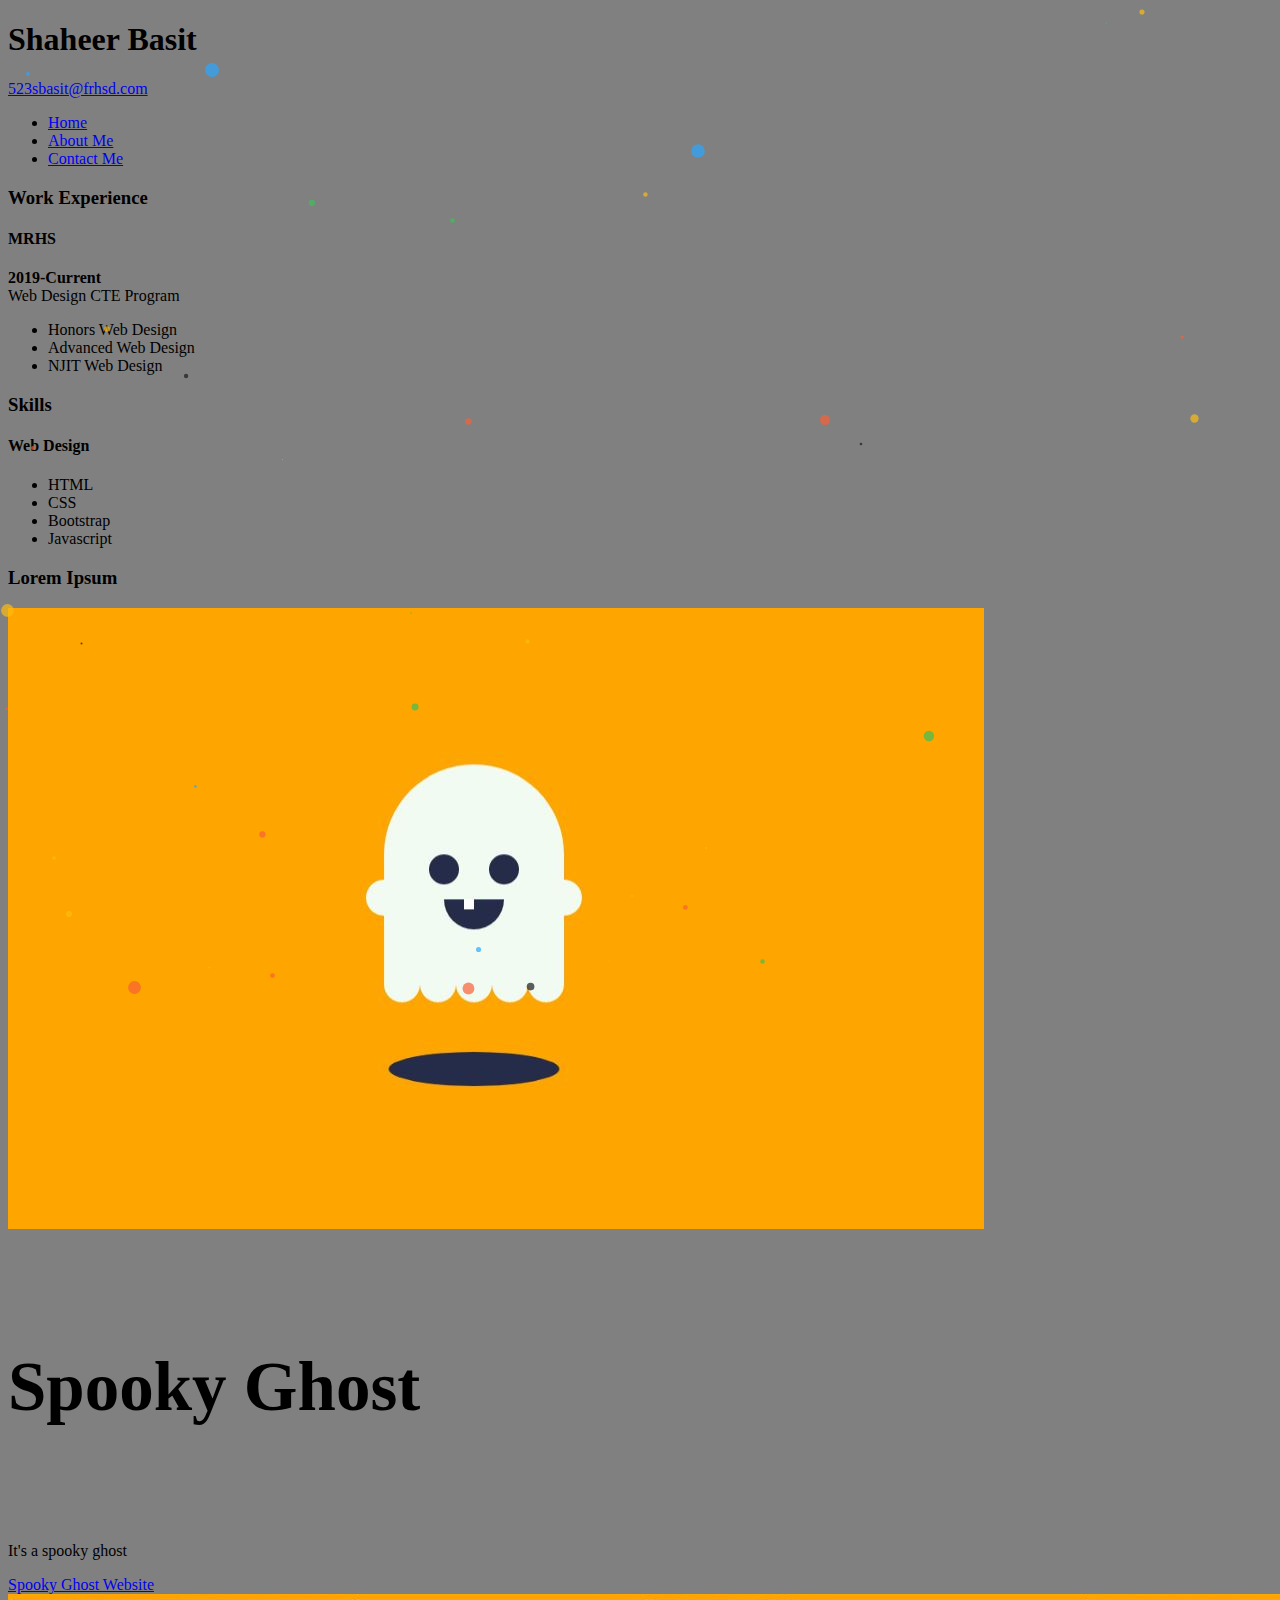
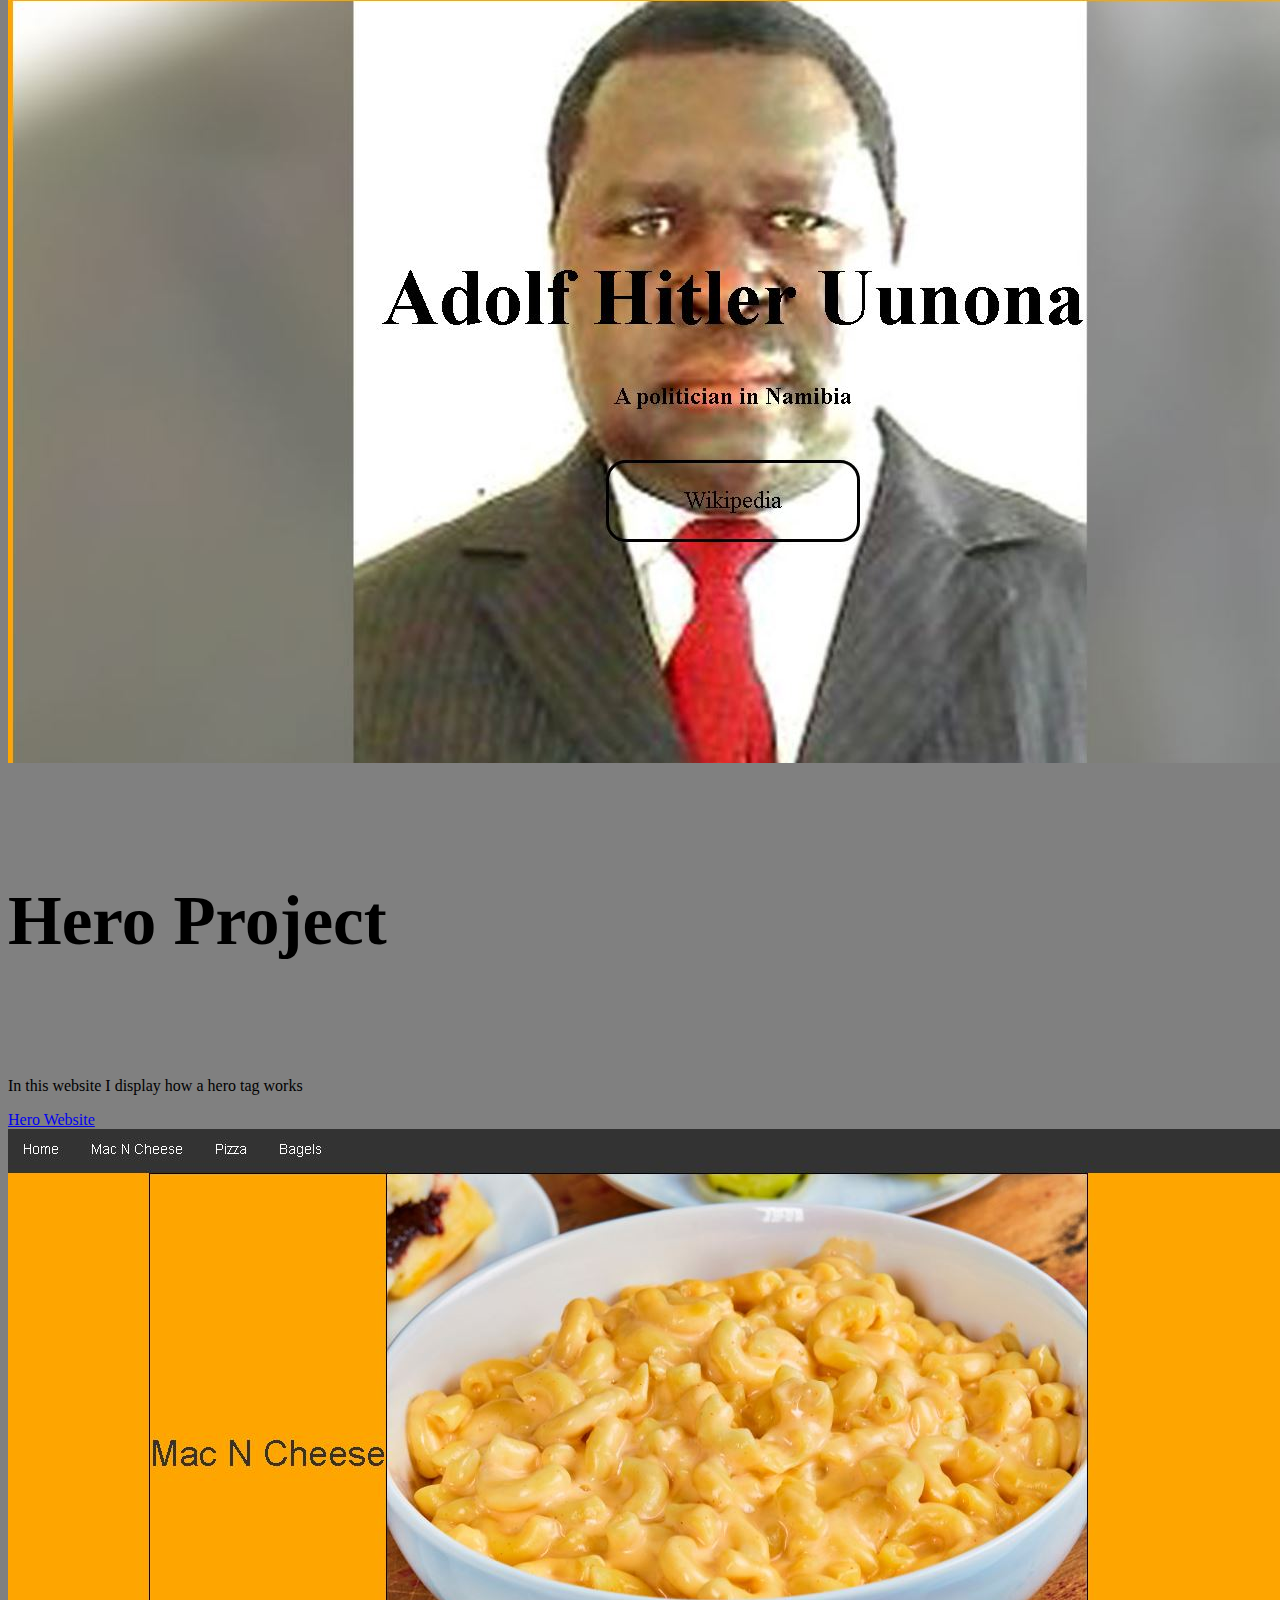
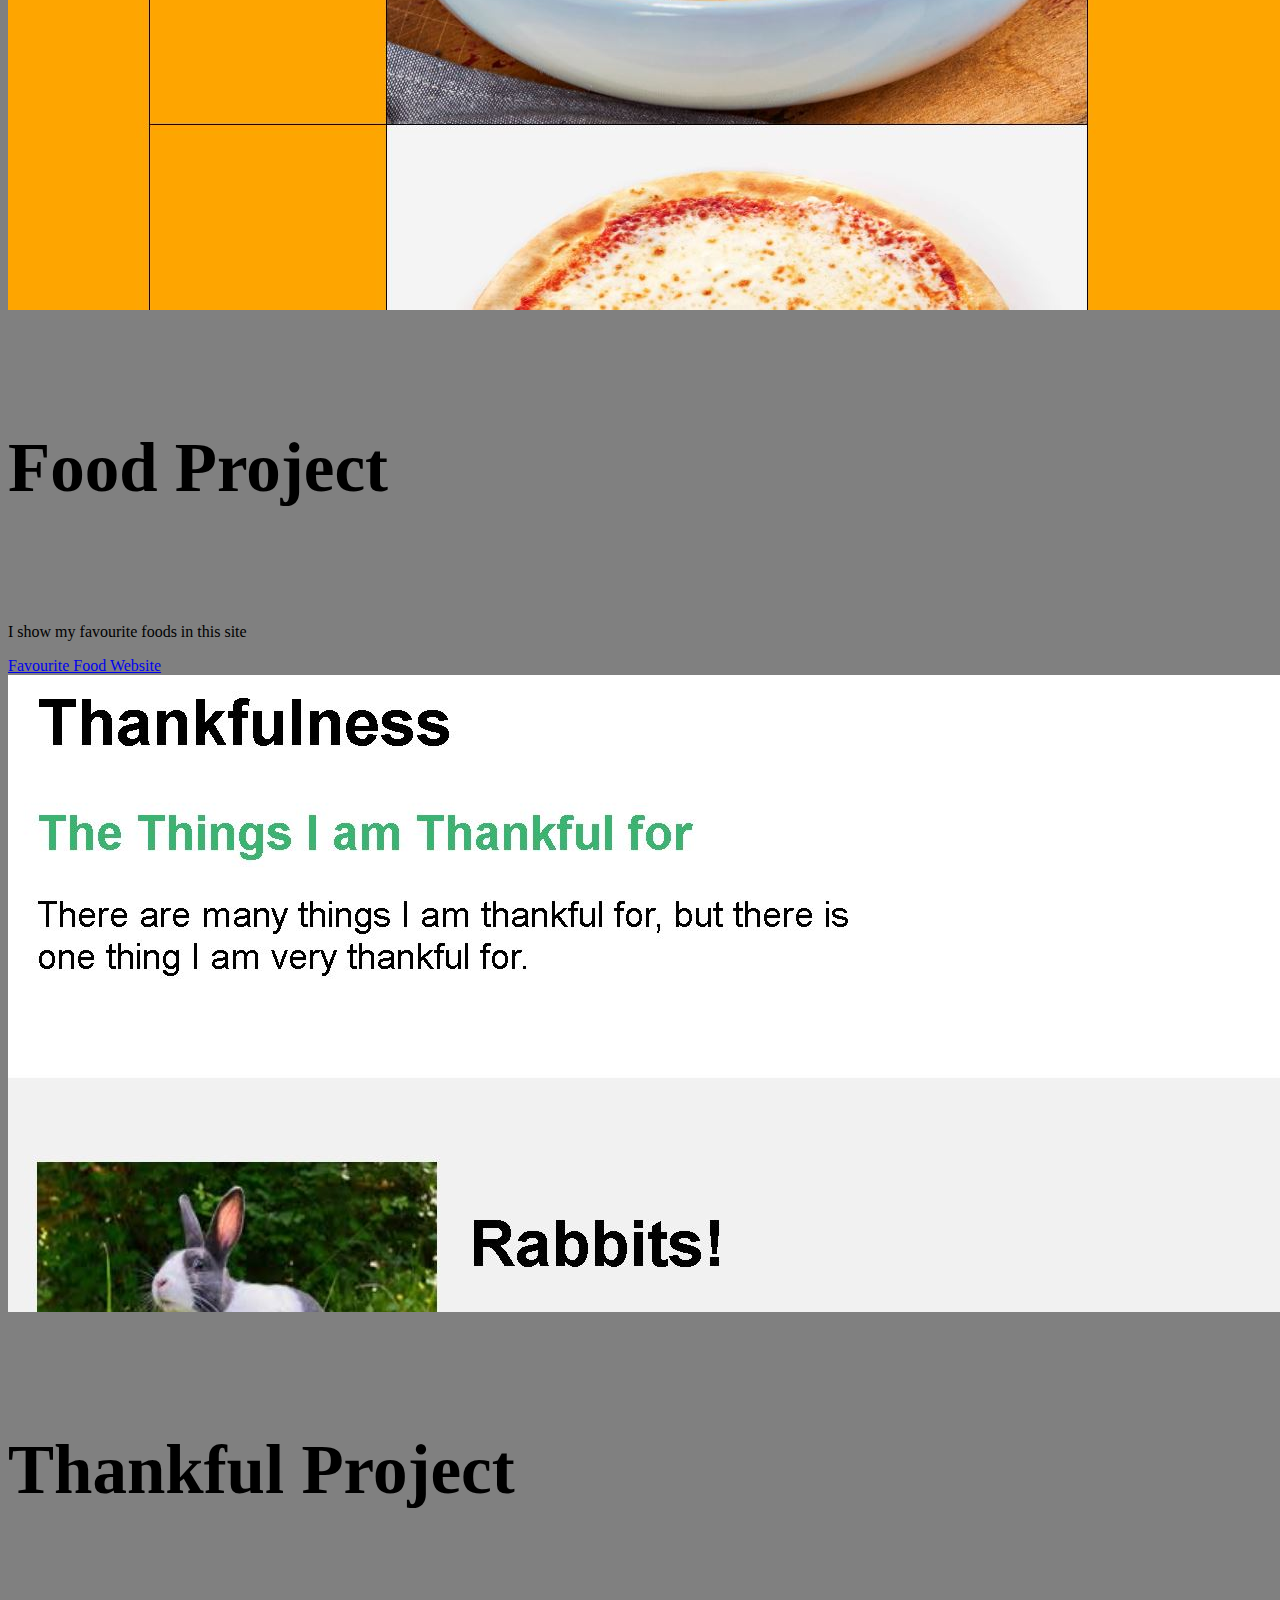
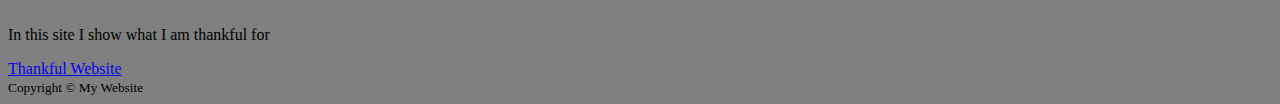
<file: index.html>
<!doctype html>
<html lang="en">

<head>
  <!-- Required meta tags -->
  <meta charset="utf-8">
  <meta name="viewport" content="width=device-width, initial-scale=1">

  <!-- Bootstrap CSS -->
  <link href="https://cdn.jsdelivr.net/npm/bootstrap@5.0.2/dist/css/bootstrap.min.css" rel="stylesheet" integrity="sha384-EVSTQN3/azprG1Anm3QDgpJLIm9Nao0Yz1ztcQTwFspd3yD65VohhpuuCOmLASjC" crossorigin="anonymous">
<link rel="stylesheet" href="style.css">

</head>

<body>
  <script source="script.js">
  // Some random colors
  const colors = ["#3CC157", "#2AA7FF", "#1B1B1B", "#FCBC0F", "#F85F36"];
  const numBalls = 50;
  const balls = [];

  for (let i = 0; i < numBalls; i++) {
    let ball = document.createElement("div");
    ball.classList.add("ball");
    ball.style.background = colors[Math.floor(Math.random() * colors.length)];
    ball.style.left = `${Math.floor(Math.random() * 95)}vw`;
    ball.style.top = `${Math.floor(Math.random() * 110)}vh`;
    ball.style.transform = `scale(${Math.random()})`;
    ball.style.width = `${Math.random()}em`;
    ball.style.height = ball.style.width;

    balls.push(ball);
    document.body.append(ball);
  }

  // Keyframes
  balls.forEach((el, i, ra) => {
    let to = {
      x: Math.random() * (i % 1 === 0 ? -10 : 10),
      y: Math.random() * 10
    };

    let anim = el.animate(
      [
        { transform: "translate(0, 0)" },
        { transform: `translate(${to.x}rem, ${to.y}rem)` }
      ],
      {
        duration: (Math.random() + 1) * 2500, // random duration
        direction: "alternate",
        fill: "both",
        iterations: Infinity,
        easing: "ease-in-out"
      }
    );
  });
  </script>
  <!-- Intro Header -->
  <div class="container my-5">
    <h1 class="display-1">Shaheer Basit</h1>

    <a href="mailto:523sbasit@frhsd.com" type="button" class="btn btn-outline-primary">523sbasit@frhsd.com</a>
  </div>

  <!-- Navigation Bar-->
  <div class="container">
    <ul class="nav nav-pills">
      <li class="nav-item ">
        <a class="nav-link active" aria-current="page" href="index.html">Home</a>
      </li>
      <li class="nav-item active">
        <a class="nav-link active" aria-current="page" href="aboutme.html">About Me</a>
      </li>
      <li class="nav-item active">
        <a class="nav-link active" aria-current="page" href="contactme.html">Contact Me</a>
      </li>
    </ul>
  </div>
  <!-- Work Experience-->
  <div class="container mt-5">
    <div class="row">
      <div class="col">
        <h3 class="mb-3">Work Experience</h3>
        <!-- Job#1 -->
        <div class="card mb-3">
          <div class="card-body">
            <div class="mx-3">
              <h4>MRHS</h4>
              <div><strong>2019-Current</strong></div>
              Web Design CTE Program
            </div>
            <ul class="list-group list-group-flush mt-2">
              <li class="list-group-item">Honors Web Design</li>
              <li class="list-group-item">Advanced Web Design</li>
              <li class="list-group-item">NJIT Web Design</li>
            </ul>
          </div>
        </div>
      </div>

      <!--Skills-->
      <div class="col">
        <h3 class="mb-3">Skills</h3>
        <!--Skills #1-->
        <div class="card mb-3">
          <div class="card-body">
            <div class="mx-3">
              <h4>Web Design</h4>
              <ul>
                <li>HTML</li>
                <li>CSS</li>
                <li>Bootstrap</li>
                <li>Javascript</li>
              </ul>
            </div>
          </div>
        </div>
      </div>
    </div>
  </div>
  <!--Portfolio-->
  <div class="container">
    <h3>Lorem Ipsum</h3>
    <div class="row">
      <!--First Project-->
      <div class="col-md-3 text-center">
        <div class="card">
          <img src="Capture.JPG" alt="Spooky Ghost" class="card-img-top">
          <div class="card-body">
            <h5>Spooky Ghost</h5>
            <p>It's a spooky ghost</p>
            <a href="https://sbasit2005.github.io/Ghost/index.html" class="btn btn-primary">
              Spooky Ghost Website
            </a>
          </div>
        </div>
      </div>
      <!--Second Project-->
      <div class="col-md-3 text-center">
        <div class="card">
          <img src="Adolf.JPG" alt="Lorem Ipsum" class="card-img-top">
          <div class="card-body">
            <h5>Hero Project</h5>
            <p>In this website I display how a hero tag works</p>
            <a href="#" class="btn btn-primary">
              Hero Website
            </a>
          </div>
        </div>
      </div>
      <!--Third Project-->
      <div class="col-md-3 text-center">
        <div class="card">
          <img src="Food.JPG" alt="Lorem Ipsum" class="card-img-top">
          <div class="card-body">
            <h5>Food Project</h5>
            <p>I show my favourite foods in this site</p>
            <a href="#" class="btn btn-primary">
              Favourite Food Website
            </a>
          </div>
        </div>
      </div>
      <!--Fourth Project-->
      <div class="col-md-3 text-center">
        <div class="card">
          <img src="Rabbit.JPG" alt="Lorem Ipsum" class="card-img-top">
          <div class="card-body">
            <h5>Thankful Project</h5>
            <p>In this site I show what I am thankful for</p>
            <a href="#" class="btn btn-primary">
              Thankful Website
            </a>
          </div>
        </div>
      </div>
    </div>
  </div>

  <!--Footer-->
  <footer class="mt-5 py-4 bg-dark text-white-50">
    <div class="container text-center">
      <small>Copyright &copy; My Website</small>
    </div>
  </footer>
  <!-- Option 1: Bootstrap Bundle with Popper -->
  <script src="https://cdn.jsdelivr.net/npm/bootstrap@5.0.2/dist/js/bootstrap.bundle.min.js" integrity="sha384-MrcW6ZMFYlzcLA8Nl+NtUVF0sA7MsXsP1UyJoMp4YLEuNSfAP+JcXn/tWtIaxVXM" crossorigin="anonymous"></script>
</body>

</html>
</file>
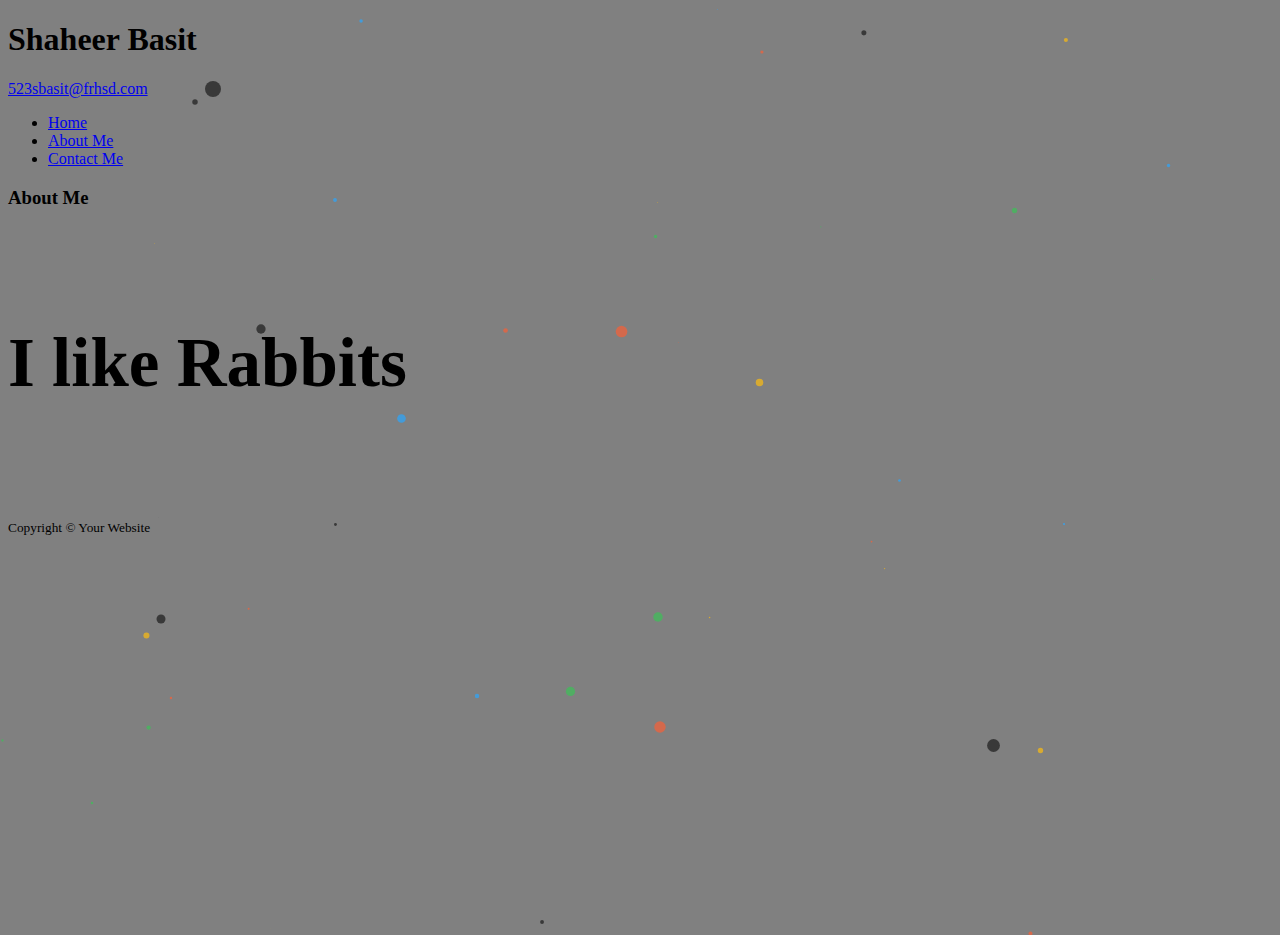
<file: aboutme.html>
<!doctype html>
<html lang="en">

<head>
  <!-- Required meta tags -->
  <meta charset="utf-8">
  <meta name="viewport" content="width=device-width, initial-scale=1">

  <!-- Bootstrap CSS -->
  <link href="https://cdn.jsdelivr.net/npm/bootstrap@5.0.2/dist/css/bootstrap.min.css" rel="stylesheet" integrity="sha384-EVSTQN3/azprG1Anm3QDgpJLIm9Nao0Yz1ztcQTwFspd3yD65VohhpuuCOmLASjC" crossorigin="anonymous">
<link rel="stylesheet" href="style.css">

  <title>An Portfolio</title>
</head>

<body>
  <script source="script.js">
  // Some random colors
  const colors = ["#3CC157", "#2AA7FF", "#1B1B1B", "#FCBC0F", "#F85F36"];
  const numBalls = 50;
  const balls = [];

  for (let i = 0; i < numBalls; i++) {
    let ball = document.createElement("div");
    ball.classList.add("ball");
    ball.style.background = colors[Math.floor(Math.random() * colors.length)];
    ball.style.left = `${Math.floor(Math.random() * 95)}vw`;
    ball.style.top = `${Math.floor(Math.random() * 110)}vh`;
    ball.style.transform = `scale(${Math.random()})`;
    ball.style.width = `${Math.random()}em`;
    ball.style.height = ball.style.width;

    balls.push(ball);
    document.body.append(ball);
  }

  // Keyframes
  balls.forEach((el, i, ra) => {
    let to = {
      x: Math.random() * (i % 1 === 0 ? -10 : 10),
      y: Math.random() * 10
    };

    let anim = el.animate(
      [
        { transform: "translate(0, 0)" },
        { transform: `translate(${to.x}rem, ${to.y}rem)` }
      ],
      {
        duration: (Math.random() + 1) * 2500, // random duration
        direction: "alternate",
        fill: "both",
        iterations: Infinity,
        easing: "ease-in-out"
      }
    );
  });
  </script>
  <!-- Intro Header -->
  <div class="container my-5">
    <h1 class="display-1">Shaheer Basit</h1>
    <a href="mailto:523sbasit@frhsd.com" type="button" class="btn btn-outline-primary">523sbasit@frhsd.com</a>
  </div>

  <!-- Navigation Bar-->
  <div class="container">
    <ul class="nav nav-pills">
      <li class="nav-item ">
        <a class="nav-link active" aria-current="page" href="index.html">Home</a>
      </li>
      <li class="nav-item active">
        <a class="nav-link active" aria-current="page" href="aboutme.html">About Me</a>
      </li>
      <li class="nav-item active">
        <a class="nav-link active" aria-current="page" href="contactme.html">Contact Me</a>
      </li>
    </ul>
  </div>
<div class="container">
  <div class="col">
    <h3 class="mb-3">About Me</h3>
    <!--Skills #1-->
    <div class="card mb-3">
      <div class="card-body">
        <div class="mx-3">
          <h5>I like Rabbits</h5>
        </div>
      </div>
    </div>
  </div>
</div>

  <!--Footer-->
  <footer class="mt-5 py-4 bg-dark text-white-50">
    <div class="container text-center">
      <small>Copyright &copy; Your Website</small>
    </div>
  </footer>
  <!-- Option 1: Bootstrap Bundle with Popper -->
  <script src="https://cdn.jsdelivr.net/npm/bootstrap@5.0.2/dist/js/bootstrap.bundle.min.js" integrity="sha384-MrcW6ZMFYlzcLA8Nl+NtUVF0sA7MsXsP1UyJoMp4YLEuNSfAP+JcXn/tWtIaxVXM" crossorigin="anonymous"></script>

</body>

</html>
</file>
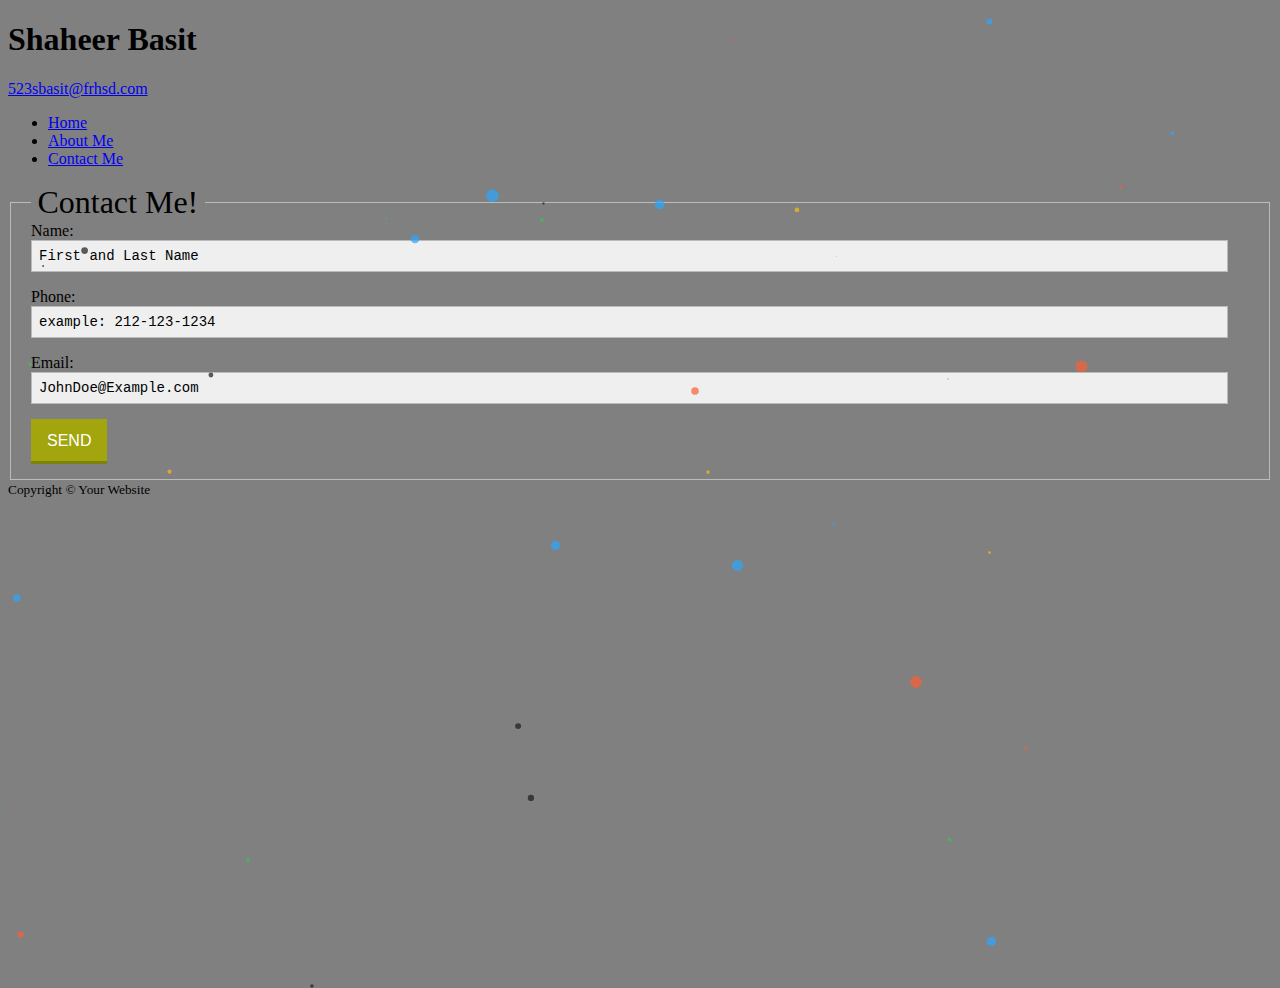
<file: contactme.html>
<!doctype html>
<html lang="en">

<head>
  <!-- Required meta tags -->
  <meta charset="utf-8">
  <meta name="viewport" content="width=device-width, initial-scale=1">

  <!-- Bootstrap CSS -->
  <link href="https://cdn.jsdelivr.net/npm/bootstrap@5.0.2/dist/css/bootstrap.min.css" rel="stylesheet" integrity="sha384-EVSTQN3/azprG1Anm3QDgpJLIm9Nao0Yz1ztcQTwFspd3yD65VohhpuuCOmLASjC" crossorigin="anonymous">
<link rel="stylesheet" href="style.css">

  <title>An Portfolio</title>
</head>

<body>
  <script source="script.js">
  // Some random colors
  const colors = ["#3CC157", "#2AA7FF", "#1B1B1B", "#FCBC0F", "#F85F36"];
  const numBalls = 50;
  const balls = [];

  for (let i = 0; i < numBalls; i++) {
    let ball = document.createElement("div");
    ball.classList.add("ball");
    ball.style.background = colors[Math.floor(Math.random() * colors.length)];
    ball.style.left = `${Math.floor(Math.random() * 95)}vw`;
    ball.style.top = `${Math.floor(Math.random() * 110)}vh`;
    ball.style.transform = `scale(${Math.random()})`;
    ball.style.width = `${Math.random()}em`;
    ball.style.height = ball.style.width;

    balls.push(ball);
    document.body.append(ball);
  }

  // Keyframes
  balls.forEach((el, i, ra) => {
    let to = {
      x: Math.random() * (i % 1 === 0 ? -10 : 10),
      y: Math.random() * 10
    };

    let anim = el.animate(
      [
        { transform: "translate(0, 0)" },
        { transform: `translate(${to.x}rem, ${to.y}rem)` }
      ],
      {
        duration: (Math.random() + 1) * 2500, // random duration
        direction: "alternate",
        fill: "both",
        iterations: Infinity,
        easing: "ease-in-out"
      }
    );
  });


// function will remove the text "First and last name" in the Name and Last Name boxwhen clicked
  function clearName() {
    if (document.getElementById('nameField').value == 'First and Last Name') {
      (document.getElementById('nameField').value = '')
    }
  }
  // function will remove the text "example: 212-123-1234" in the Phone Number box when clicked

  function clearPhone() {
  if (document.getElementById('phoneField').value == 'example: 212-123-1234') {
    (document.getElementById('phoneField').value = '')
  }
}

function clearEmail() {
if (document.getElementById('emailField').value == 'JohnDoe@Example.com') {
  (document.getElementById('emailField').value = '')
}
}
// Function to bring back default text if name field is empty
function resetName() {
  if (document.getElementById('nameField').value == '') {
    (document.getElementById('nameField').value = 'First and Last Name')
  }
}

function resetPhone() {
  if (document.getElementById('phoneField').value == '') {
    (document.getElementById('phoneField').value = 'example: 212-123-1234')
  }
}


function resetEmail() {
  if (document.getElementById('emailField').value == '') {
    (document.getElementById('emailField').value = 'JohnDoe@Example.com')
  }
}


  </script>
  <!-- Intro Header -->
  <div class="container my-5">
    <h1 class="display-1">Shaheer Basit</h1>

    <a href="mailto:523sbasit@frhsd.com" type="button" class="btn btn-outline-primary">523sbasit@frhsd.com</a>
  </div>

  <!-- Navigation Bar-->
  <div class="container">
    <ul class="nav nav-pills">
      <li class="nav-item ">
        <a class="nav-link active" aria-current="page" href="index.html">Home</a>
      </li>
      <li class="nav-item active">
        <a class="nav-link active" aria-current="page" href="aboutme.html">About Me</a>
      </li>
      <li class="nav-item active">
        <a class="nav-link active" aria-current="page" href="contactme.html">Contact Me</a>
      </li>
    </ul>
  </div>

  <main role="main">
  <div class="contentWrapper">
    <form action="" method="post" name="signUpForm" id="signUpForm">
      <fieldset id="signUp">
        <legend>Contact Me!</legend>

        <label for="nameField">Name:</label>
        <input id="nameField" name="nameField" type="text" class="textfield" value="First and Last Name" onFocus="clearName();" onBlur="resetName();">

        <label for="phoneField">Phone:</label>
        <input id="phoneField" name="phoneField" type="text" class="textfield" value="example: 212-123-1234" onfocus="clearPhone();" onBlur="resetPhone();">

        <label for="emailField">Email:</label>
        <input id="emailField" name="emailField" type="text" class="textfield" value="JohnDoe@Example.com" onFocus="clearEmail();" onBlur="resetEmail();">

        <input id="submit" type="submit" name="submit" value="Send">

      </fieldset>
    </form>
  </div>
</main>


  <!--Footer-->
  <footer class="mt-5 py-4 bg-dark text-white-50">
    <div class="container text-center">
      <small>Copyright &copy; Your Website</small>
    </div>
  </footer>
  <!-- Option 1: Bootstrap Bundle with Popper -->
  <script src="https://cdn.jsdelivr.net/npm/bootstrap@5.0.2/dist/js/bootstrap.bundle.min.js" integrity="sha384-MrcW6ZMFYlzcLA8Nl+NtUVF0sA7MsXsP1UyJoMp4YLEuNSfAP+JcXn/tWtIaxVXM" crossorigin="anonymous"></script>

</body>

</html>
</file>
<file: style.css>
.ball {
  position: absolute;
  border-radius: 100%;
  opacity: .7;
}
body {
  background-color: Gray;
}
#signUp {
	margin-top: 10px;
	padding: 0 20px 15px 20px;
	border: 1px solid #bbb;
}
#signUp legend {
	font-size: 2em;
	font-weight: 200;
	padding: 0 .2em;
}
#signUp label {
	display: block;
	padding-top: 1em;
}
#signUp label:first-of-type {
	margin-top: -.9em;
}
#nameLabel {
	margin-top: -1em;
}
#submit, #clearCookie {
	display: block;
	font-size: 1em;
	color: #FFF;
	text-transform: uppercase;
	background: #a2a50d;
	padding: .8em 1em .7em;
	border: 0;
	border-bottom: 3px solid #7d820c;
	margin-top: 15px;
}
.textfield {
	font-family: "Courier New", Courier, monospace;
	font-size: 14px;
	padding: 7px;
	background: #efefef;
	border: 1px solid #bbb;
	width: 97%;
}
.textfield:focus {
	background: #FBF8D2;
}

h5 {
  font-size: 69px;
}
</file>
